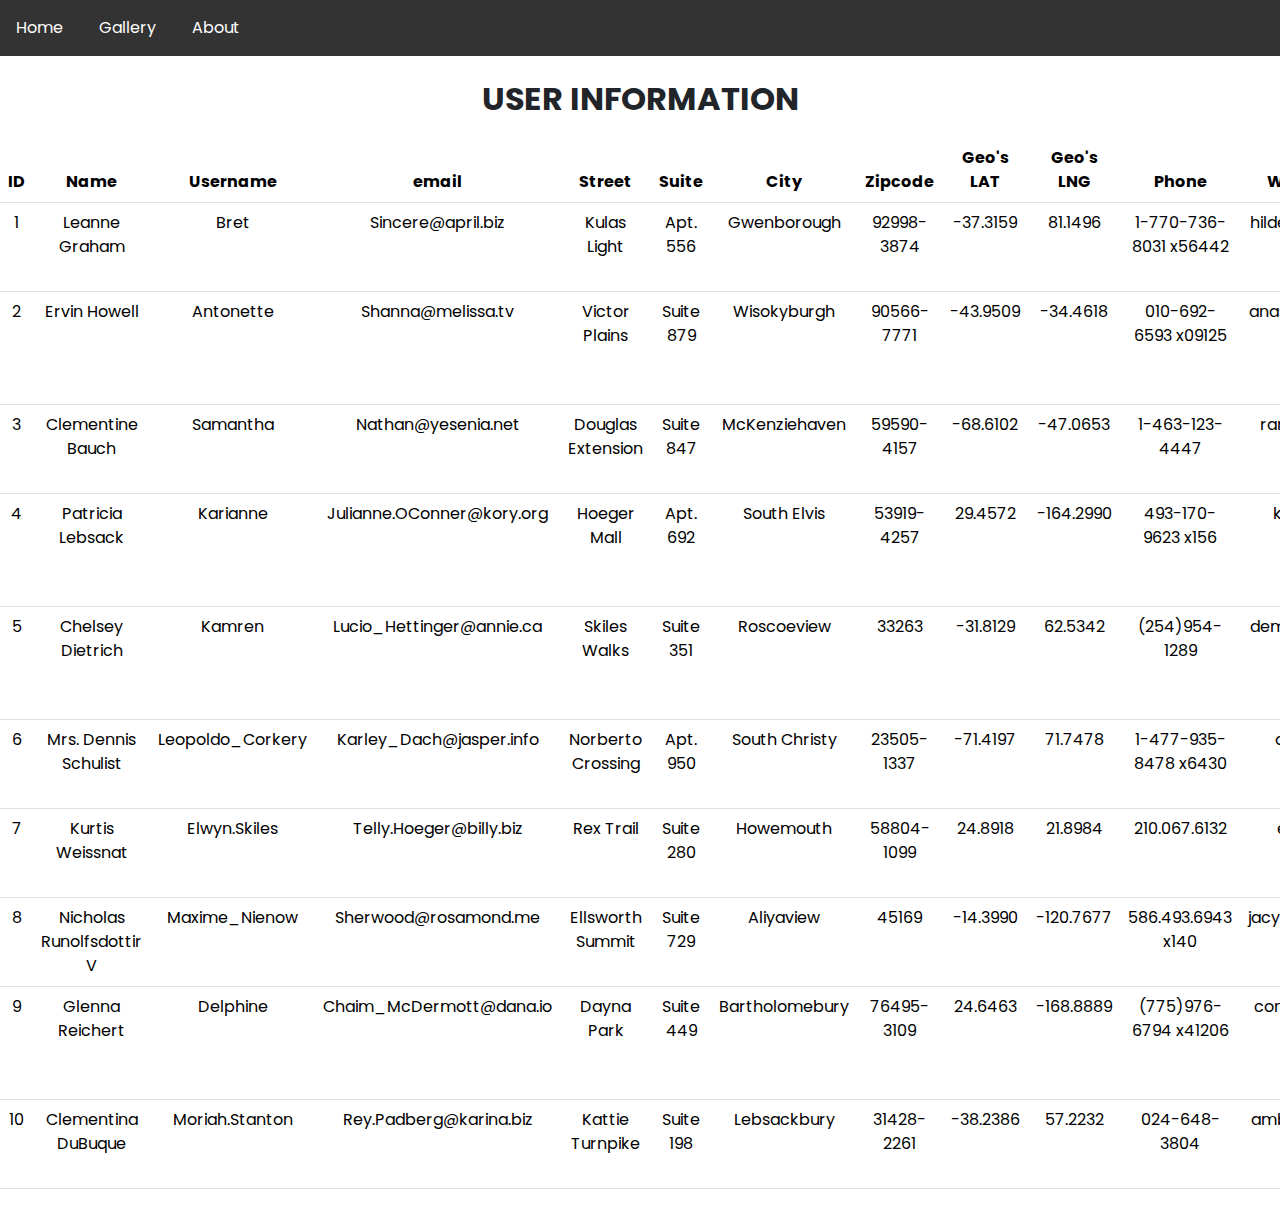
<file: index.html>
<!DOCTYPE html>
<html lang="en">
<head>
   <meta charset="UTF-8">
   <meta http-equiv="X-UA-Compatible" content="IE=edge">
   <meta name="viewport" content="width=device-width, initial-scale=1.0">
   <title>Module 4 Activity</title>
   <link rel="stylesheet" href="css/style.css">
   <!-- boostrap css-->
   <link rel="stylesheet" href="https://cdn.jsdelivr.net/npm/bootstrap@5.3.0-alpha3/dist/css/bootstrap.min.css">
   <!-- boostrap js-->
   <script src="https://cdn.jsdelivr.net/npm/bootstrap@5.3.0-alpha3/dist/js/bootstrap.bundle.min.js"></script>
</head>
<nav>
  <ul>
    <li><a href="index.html">Home</a></li>
    <li><a href="gallery.html">Gallery</a></li>
    <li><a href="about.html">About</a></li>
  </ul>
</nav>
<body>

  <section id="userInformation">
    <h2 class="userSectionTitle">User Information</h2>
    <div class="row">
      <div class="col-lg-12">
        <div class="table-responsive">
        <table class="table" style="text-align: center;">
          <thead>
            <tr>
              <th scope="col">ID</th>
              <th scope="col">Name</th>
              <th scope="col">Username</th>
              <th scope="col">email</th>
              <th scope="col">Street</th>
              <th scope="col">Suite</th>
              <th scope="col">City</th>
              <th scope="col">Zipcode</th>
              <th scope="col">Geo's LAT</th>
              <th scope="col">Geo's LNG</th>
              <th scope="col">Phone</th>
              <th scope="col">Website</th>
              <th scope="col">Company Name</th>
              <th scope="col">Catch Phrase</th>
              <th scope="col">BS</th>
            </tr>
          </thead>
          <tbody id="userTable">
            
          
          </tbody>
        </table>
        </div>
      </div>
    </div>
    
    
  </section>

   
</body>
<script src="scripts/script.js"></script>

</html>
</file>
<file: css/style.css>
@import url('https://fonts.googleapis.com/css2?family=Poppins:wght@100;200&display=swap');

*
{
   margin: 0;
   padding: 0;
   font-family: 'Poppins', sans-serif;
}
nav {
  background-color: #333;
}

nav ul {
  list-style: none;
  margin: 0;
  padding: 0;
}

nav li {
  display: inline-block;
}

nav a {
  font-size: 1rem;
  color: #fff;
  display: block;
  padding: 1em;
  text-decoration: none;
}

nav a:hover {
  text-decoration: none;
}
.userSectionTitle
{
  text-align: center;
  margin-top: 1.5rem;
  margin-bottom: 1.2rem;
  font-weight: bold;
  text-transform: uppercase;
}
.table-responsive {
  overflow-x: auto;
}

@media (max-width: 768px) {
  .table-responsive {
    width: 100%;
    overflow-y: hidden;
    -ms-overflow-style: -ms-autohiding-scrollbar;
    border: 1px solid #ddd;
  }

  .table-responsive table {
    width: 100%;
    margin-bottom: 0;
    border-collapse: collapse;
  }

  .table-responsive table thead {
    display: none;
  }

  .table-responsive table tbody td {
    display: block;
    padding: 8px;
    text-align: right;
    border-bottom: 1px solid #ddd;
  }

  .table-responsive table tbody td:before {
    content: attr(data-label);
    float: left;
    font-weight: bold;
    text-transform: uppercase;
  }

  .table-responsive table tbody td:last-child {
    border-bottom: 0;
  }
}
</file>
